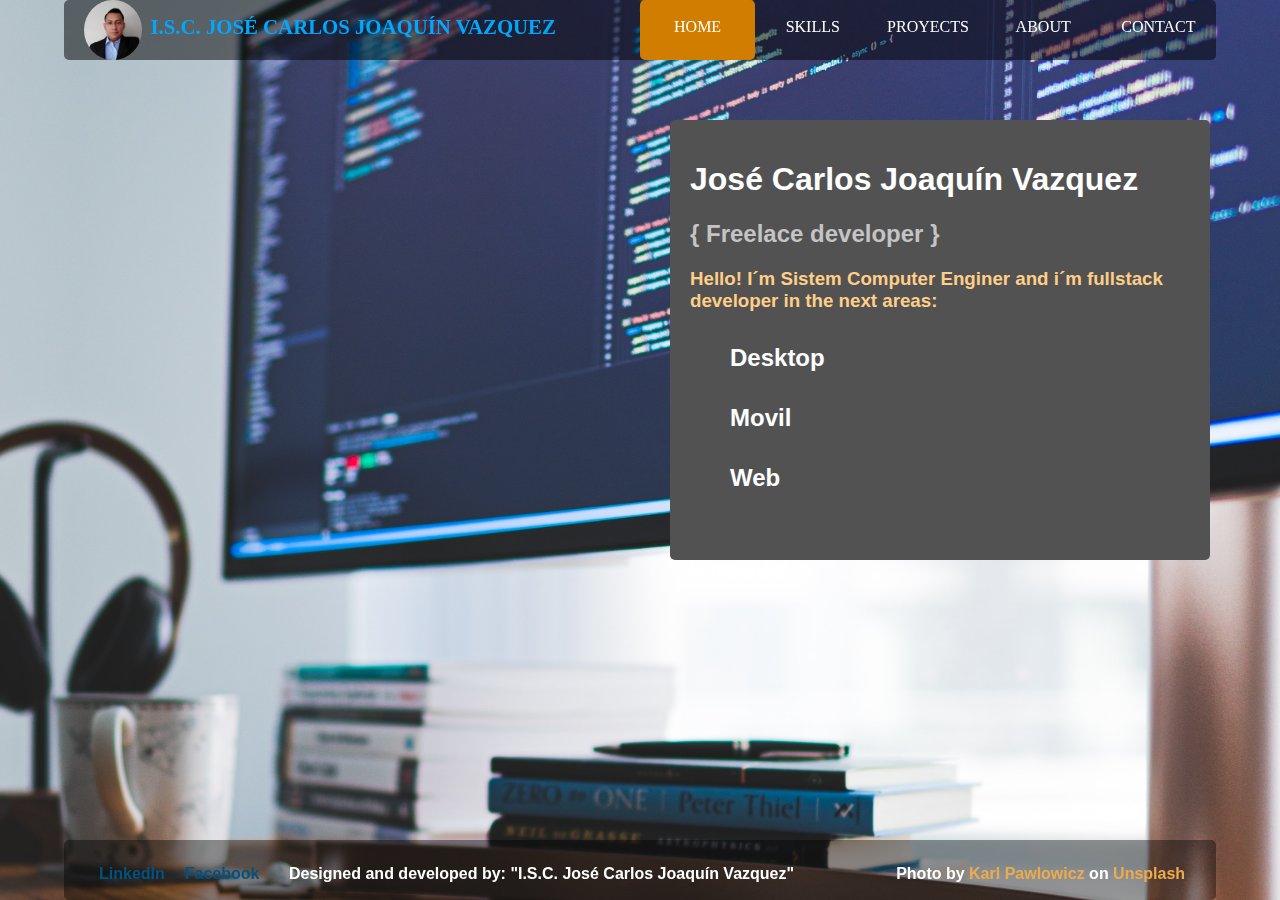
<file: index.html>
<!DOCTYPE html>
<html lang="en">
<head>
    <meta charset="UTF-8">
    <meta name="viewport" content="width=device-width, inicial-scale = 1">
    <link rel="stylesheet" media="screen" href="css/style.css">
    <title>I.S.C. JOSÉ CARLOS</title>

</head>

<body id="inicio">
    <header class="header">
        <nav class="navigation">
            <ul class="object-menu" id="left-menu">
                <li id="isc-icon"></li>
                <li id="isc-nombre"><a href="#" class="isc-nombre"></a>I.S.C. JOSÉ CARLOS JOAQUÍN VAZQUEZ</li>
            </ul>
            <ul class="object-menu" id="right-menu">
                <li class="npos" id="items-menu"><a href="#" id="link-bar">HOME</a></li>
                <li class="others-items" id="items-menu"><a href="skills.html" id="link-bar">SKILLS</a></li>
                <li class="others-items" id="items-menu"><a href="proyects.html" id="link-bar">PROYECTS</a></li>
                <li class="others-items" id="items-menu"><a href="about.html" id="link-bar">ABOUT</a></li>
                <li class="others-items" id="items-menu"><a href="contact.html" id="link-bar">CONTACT</a></li>
            </ul>
        </nav>
    </header>

    <div class="contentbgopacy">
        <h1>José Carlos Joaquín Vazquez</h1>
        <h2>{ Freelace developer }</h2>

        <h3>Hello! I´m Sistem Computer Enginer and i´m fullstack developer in the next areas:</h3>

        <ul class="services-s">
            <li id="services-start"><a href="#">
                    <h4>Desktop</h4>
                </a></li>
            <li id="services-start"><a href="#">
                    <h4>Movil</h4>
                </a></li>
            <li id="services-start"><a href="#">
                    <h4>Web</h4>
                </a></li>
        </ul>
    </div>

    <footer>
        <div id="footer-container">
            <ul class="content-footer" id="content-footer">
                <li class="items-footer" id="linkedIn"><a href="#">LinkedIn</a></li>
                <li class="items-footer" id="facebook"><a href="#">Facebook</a></li>
                <li class="items-footer" id="credits"> Designed and developed by: "I.S.C. José Carlos Joaquín Vazquez"</li>
            </ul>
            <div class="content-footer" id="credits-bg"><span>Photo by <a id="credit-unsplash" href="https://unsplash.com/@karlp?utm_source=unsplash&amp;utm_medium=referral&amp;utm_content=creditCopyText" target="_blank">Karl Pawlowicz</a> on <a id="credit-unsplash" href="https://unsplash.com/" target="_blank">Unsplash</a></span>
            </div>

        </div>
    </footer>
</body></html>
</file>
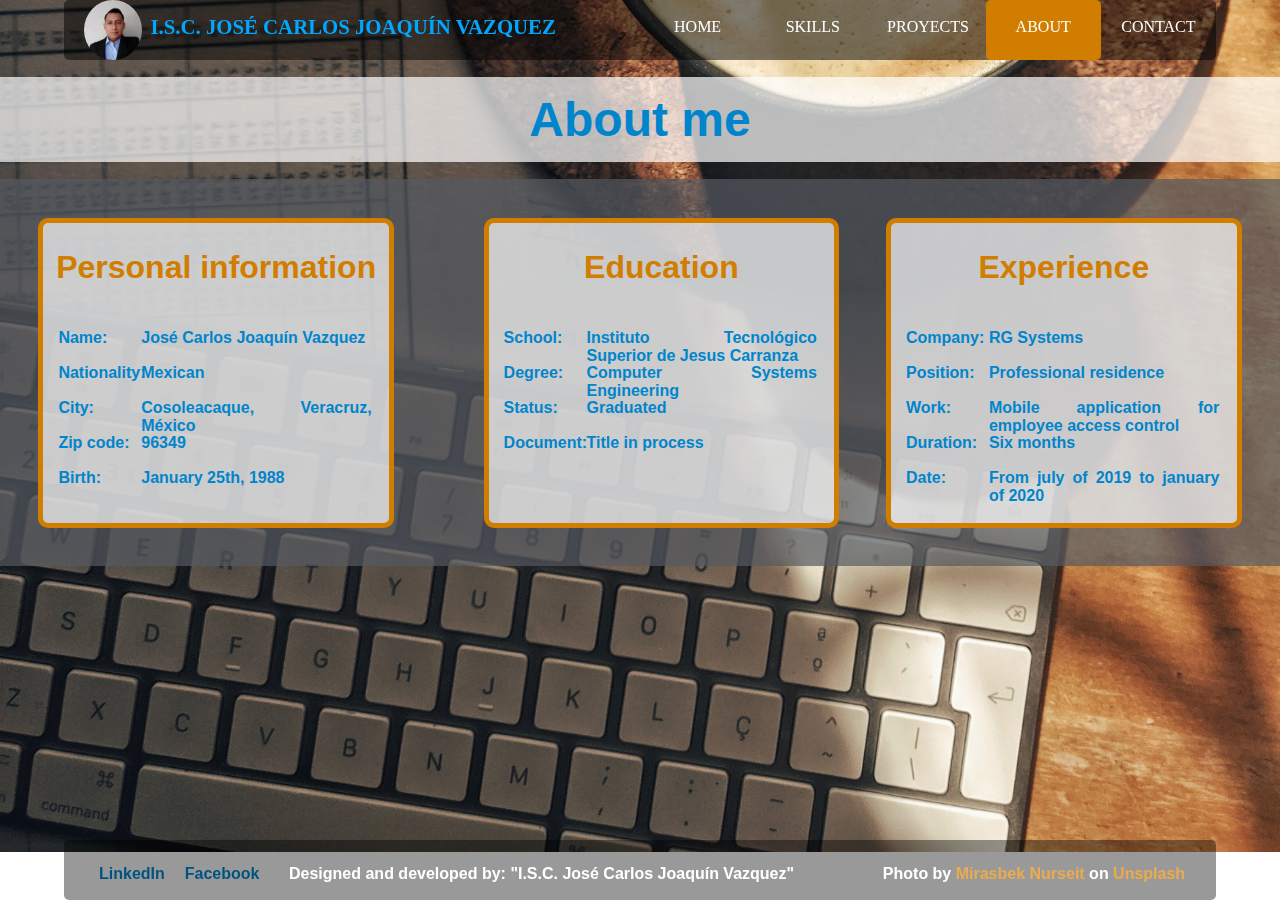
<file: about.html>
<!DOCTYPE html>
<html lang="en">

<head>
    <meta charset="UTF-8">
    <meta name="viewport" content="width=device-width, inicial-scale = 1">
    <link rel="stylesheet" media="screen" href="css/style.css">
    <title>ABOUT</title>

</head>

<body id="about">
    <header class="header">
        <nav class="navigation">
            <ul class="object-menu" id="left-menu">
                <li id="isc-icon"></li>
                <li id="isc-nombre"><a href="#" class="isc-nombre"></a>I.S.C. JOSÉ CARLOS JOAQUÍN VAZQUEZ</li>

            </ul>
            <ul class="object-menu" id="right-menu">
                <li class="others-items" id="items-menu"><a href="index.html" id="link-bar">HOME</a></li>
                <li class="others-items" id="items-menu"><a href="skills.html" id="link-bar">SKILLS</a></li>
                <li class="others-items" id="items-menu"><a href="proyects.html" id="link-bar">PROYECTS</a></li>
                <li class="npos" id="items-menu"><a href="#" id="link-bar">ABOUT</a></li>
                <li class="others-items" id="items-menu"><a href="contact.html" id="link-bar">CONTACT</a></li>
            </ul>
        </nav>
    </header>

    <section>
        <h1 id="title-about">About me</h1>

        <div class="about-information">

            <div class="about-inf" id="personal-inf">
                <article>
                    <h2 id="titname">Personal information</h2>
                    <hgrup id="information">
                        <h3 id="txtname">Name:</h3>
                        <h3 id="name">José Carlos Joaquín Vazquez</h3>
                    </hgrup>
                    <hgrup id="information">
                        <h3 id="txtname">Nationality:</h3>
                        <h3 id="name">Mexican</h3>
                    </hgrup>
                    <hgrup id="information">
                        <h3 id="txtname">City:</h3>
                        <h3 id="name">Cosoleacaque, Veracruz, México</h3>
                    </hgrup>
                    <hgrup id="information">
                        <h3 id="txtname">Zip code:</h3>
                        <h3 id="name">96349</h3>
                    </hgrup>
                    <hgrup id="information">
                        <h3 id="txtname">Birth:</h3>
                        <h3 id="name">January 25th, 1988</h3>
                    </hgrup>

                </article>
            </div>

            <div class="about-inf" id="school">
            <article>
                    <h2 id="titname">Education</h2>
                    <hgrup id="information">
                        <h3 id="txtname">School:</h3>
                        <h3 id="name">Instituto Tecnológico Superior de Jesus Carranza</h3><br>
                    </hgrup>
                    <hgrup id="information">
                        <h3 id="txtname">Degree:</h3>
                        <h3 id="name">Computer Systems Engineering</h3>
                    </hgrup>
                    <hgrup id="information">
                        <h3 id="txtname">Status:</h3>
                        <h3 id="name">Graduated</h3>
                    </hgrup>
                    <hgrup id="information">
                        <h3 id="txtname">Document:</h3>
                        <h3 id="name">Title in process</h3>
                    </hgrup>
                </article>
            </div>

            <div class="about-inf" id="experience">
            <article>
                    <h2 id="titname">Experience</h2>
                    <hgrup id="information">
                        <h3 id="txtname">Company:</h3>
                        <h3 id="name">  RG Systems</h3>
                    </hgrup>
                    <hgrup id="information">
                        <h3 id="txtname">Position:</h3>
                        <h3 id="name">Professional residence</h3>
                    </hgrup>
                    <hgrup id="information">
                        <h3 id="txtname">Work:</h3>
                        <h3 id="name">Mobile application for employee access control</h3>
                    </hgrup>
                    <hgrup id="information">
                        <h3 id="txtname">Duration:</h3>
                        <h3 id="name">Six months</h3>
                    </hgrup>
                    <hgrup id="information">
                        <h3 id="txtname">Date:</h3>
                        <h3 id="name">From july of 2019 to january of 2020</h3>
                    </hgrup>
                </article>
            </div>

        </div>

    </section>
    <footer>
        <div id="footer-container">
            <ul class="content-footer" id="content-footer">
                <li class="items-footer" id="linkedIn"><a href="https://linkedin/in/iscjovc" target="_blank">LinkedIn</a></li>
                <li class="items-footer" id="facebook"><a href="https://www.facebook.com/josecarlos.joaquinvazquez/" target="_blank">Facebook</a></li>
                <li class="items-footer" id="credits"> Designed and developed by: "I.S.C. José Carlos Joaquín Vazquez"</li>
            </ul>
            <div class="content-footer" id="credits-bg"><span>Photo by <a id="credit-unsplash" href="https://unsplash.com/@mirvsbek?utm_source=unsplash&amp;utm_medium=referral&amp;utm_content=creditCopyText" target="_blank">Mirasbek Nurseit</a> on <a id="credit-unsplash" href="https://unsplash.com/" target="_blank">Unsplash</a></span>


            </div>

        </div>
    </footer>
</body></html>
</file>
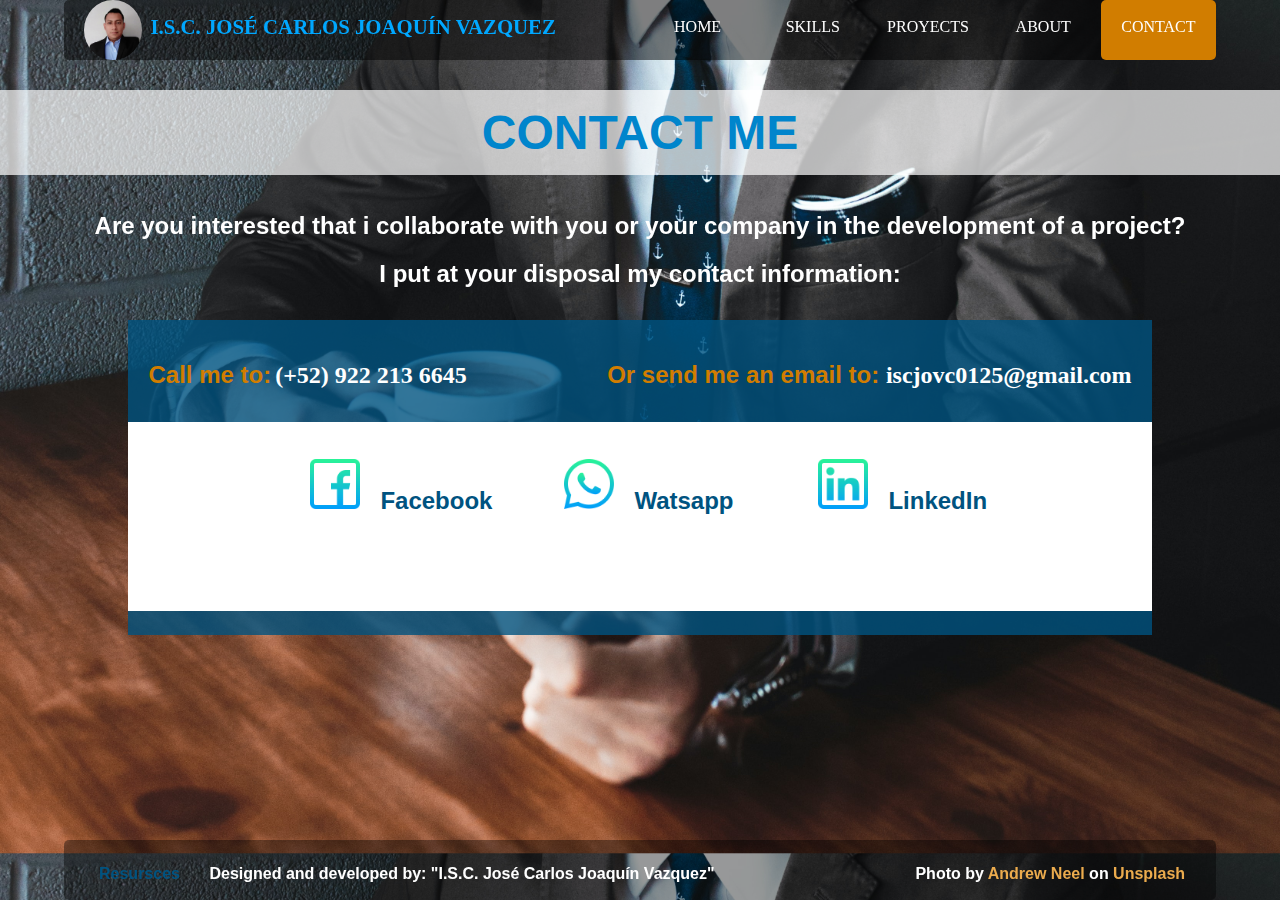
<file: contact.html>
<!DOCTYPE html>
<html lang="en">
<head>
    <meta charset="UTF-8">
    <meta name="viewport" content="width=device-width, inicial-scale = 1">
    <link rel="stylesheet" media="screen" href="css/style.css">
    <title>CONTACT</title>
</head>

<body id="contact">
    <header class="header">
        <nav class="navigation">
            <ul class="object-menu" id="left-menu">
                <li id="isc-icon"></li>
                <li id="isc-nombre"><a href="#" class="isc-nombre"></a>I.S.C. JOSÉ CARLOS JOAQUÍN VAZQUEZ</li>

            </ul>
            <ul class="object-menu" id="right-menu">
                <li class="others-items" id="items-menu"><a href="index.html" id="link-bar">HOME</a></li>
                <li class="others-items" id="items-menu"><a href="skills.html" id="link-bar">SKILLS</a></li>
                <li class="others-items" id="items-menu"><a href="proyects.html" id="link-bar">PROYECTS</a></li>
                <li class="others-items" id="items-menu"><a href="about.html" id="link-bar">ABOUT</a></li>
                <li class="npos" id="items-menu"><a href="#" id="link-bar">CONTACT</a></li>
            </ul>
        </nav>
    </header>
    <section>
        <h1 id="tit-contact">CONTACT ME</h1>

        <hgroup id="subt-contact">
            <h2>Are you interested that i collaborate with you or your company in the development of a project?</h2>
            <h2>I put at your disposal my contact information:</h2>
        </hgroup>

        <div id="contact-data">
            <div class="phone-box" id="data">
                <h3 class="information-cont" id="pe-tit">Call me to:</h3>
                <h3 class="information-cont" id="pe-data">(+52) 922 213 6645</h3>
            </div>
            <div class="mail-box" id="data">
                <h3 class="information-cont" id="pe-tit">Or send me an email to: </h3>
                <h3 class="information-cont" id="pe-data">iscjovc0125@gmail.com</h3>
            </div>
            <div id="social-icons">
                <ul class="socialmedia">
                    <li><a href="https://www.facebook.com/josecarlos.joaquinvazquez/" target="_blank"><img src="icons/facebook.png" alt="Facebook perfil" width="50px">Facebook</a></li>
                    <li><a href="https://api.whatsapp.com/send?phone=529222136645" target="_blank"><img src="icons/whatsapp.png" alt="Wahtsapp mesagge" width="50px;">Watsapp</a></li>
                    <li><a href="https://linkedin.com/in/iscjovc" target="_blank"><img src="icons/linkedin.png" alt="LinkedIn perfil" width="50px;">LinkedIn</a></li>
                </ul>
            </div>

        </div>

    </section>

    <footer>
        <div id="footer-container">
            <ul class="content-footer" id="content-footer">
                <li class="items-footer" id="Resurces"><a href="#">Resursces</a></li>
                <li class="items-footer" id="credits"> Designed and developed by: "I.S.C. José Carlos Joaquín Vazquez"</li>
            </ul>
            <div class="content-footer" id="credits-bg"><span>Photo by <a id="credit-unsplash" href="https://unsplash.com/@andrewtneel?utm_source=unsplash&amp;utm_medium=referral&amp;utm_content=creditCopyText" target="_blank">Andrew Neel</a> on <a id="credit-unsplash" href="https://unsplash.com/" target="_blank">Unsplash</a></span></div>


        </div>
    </footer>
</body></html>
</file>
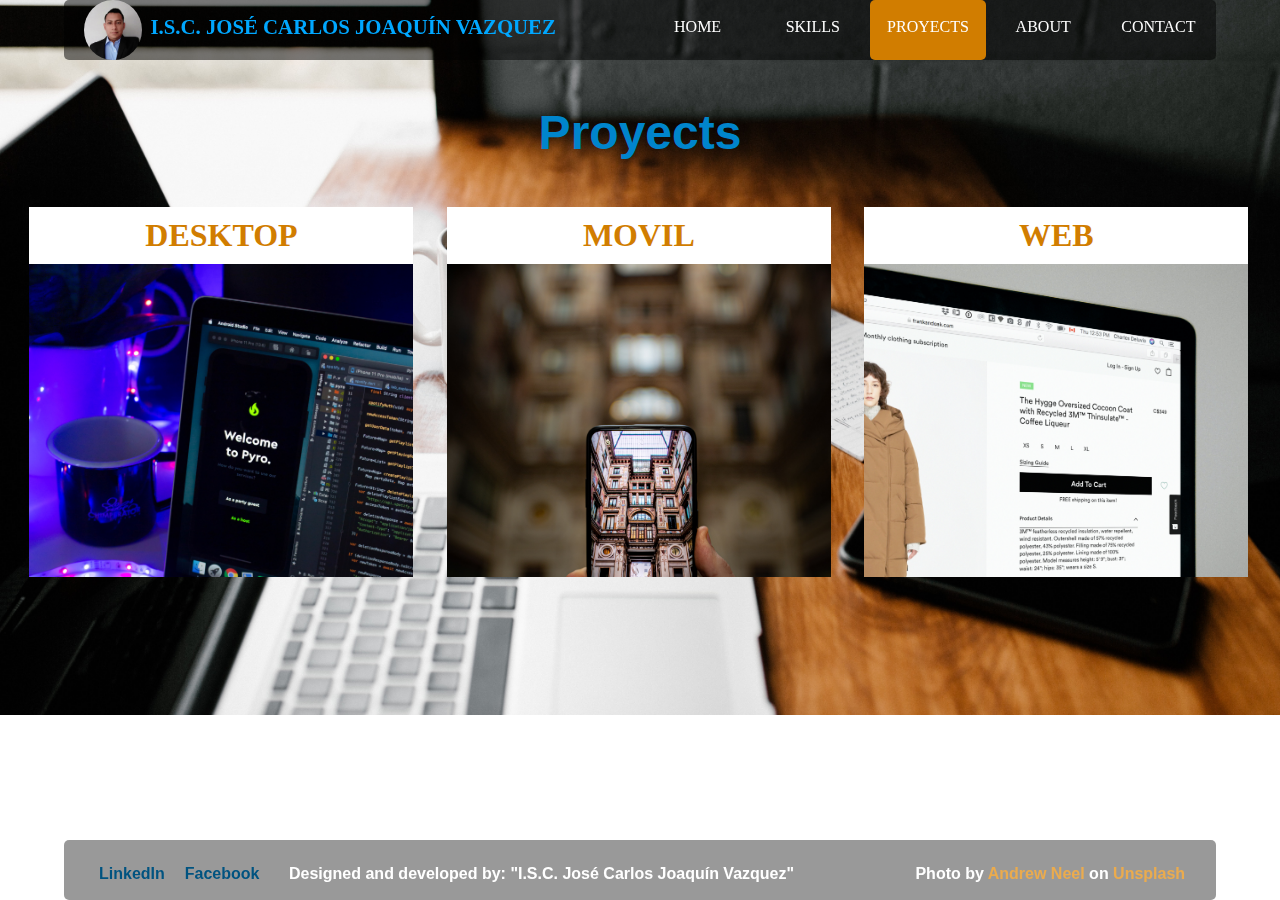
<file: proyects.html>
<!DOCTYPE html>
<html lang="en">

<head>
    <meta charset="UTF-8">
    <meta name="viewport" content="width=device-width, inicial-scale = 1">
    <link rel="stylesheet" media="screen" href="css/style.css">
    <title>PROYECTS</title>

</head>

<body id="proyects">
    <header class="header">
        <nav class="navigation">
            <ul class="object-menu" id="left-menu">
                <li id="isc-icon"></li>
                <li id="isc-nombre"><a href="#" class="isc-nombre"></a>I.S.C. JOSÉ CARLOS JOAQUÍN VAZQUEZ</li>

            </ul>
            <ul class="object-menu" id="right-menu">
                <li class="others-items" id="items-menu"><a href="index.html" id="link-bar">HOME</a></li>
                <li class="others-items" id="items-menu"><a href="skills.html" id="link-bar">SKILLS</a></li>
                <li class="npos" id="items-menu"><a href="#" id="link-bar">PROYECTS</a></li>
                <li class="others-items" id="items-menu"><a  href="about.html" id="link-bar">ABOUT</a></li>
                <li class="others-items" id="items-menu"><a href="contact.html" id="link-bar">CONTACT</a></li>
            </ul>
        </nav>
    </header>

    <div id="titleproy">
        <h1>Proyects</h1>
    </div>

   <article>
       <div class="carrusel"></div>
   </article>
   
    <div id="kinds">
        <div class="desktop" id="proyectskind">
            <h3>DESKTOP</h3>
        </div>
        <div class="movil" id="proyectskind">
            <h3>MOVIL</h3>
        </div>
        <div class="web" id="proyectskind">
            <h3>WEB</h3>
        </div>

    </div>

    <footer>
        <div id="footer-container">
            <ul class="content-footer" id="content-footer">
                <li class="items-footer" id="linkedIn"><a href="https://linkedin/in/iscjovc" target="_blank">LinkedIn</a></li>
                <li class="items-footer" id="facebook"><a href="https://www.facebook.com/josecarlos.joaquinvazquez/" target="_blank">Facebook</a></li>
                <li class="items-footer" id="credits"> Designed and developed by: "I.S.C. José Carlos Joaquín Vazquez"</li>
            </ul>
            <div class="content-footer" id="credits-bg"><span>Photo by <a id="credit-unsplash" href="https://unsplash.com/@andrewtneel?utm_source=unsplash&amp;utm_medium=referral&amp;utm_content=creditCopyText" target="_blank">Andrew Neel</a> on <a id="credit-unsplash" href="https://unsplash.com/" target="_blank">Unsplash</a></span></div>
        </div>
    </footer>
</body>

</html>
</file>
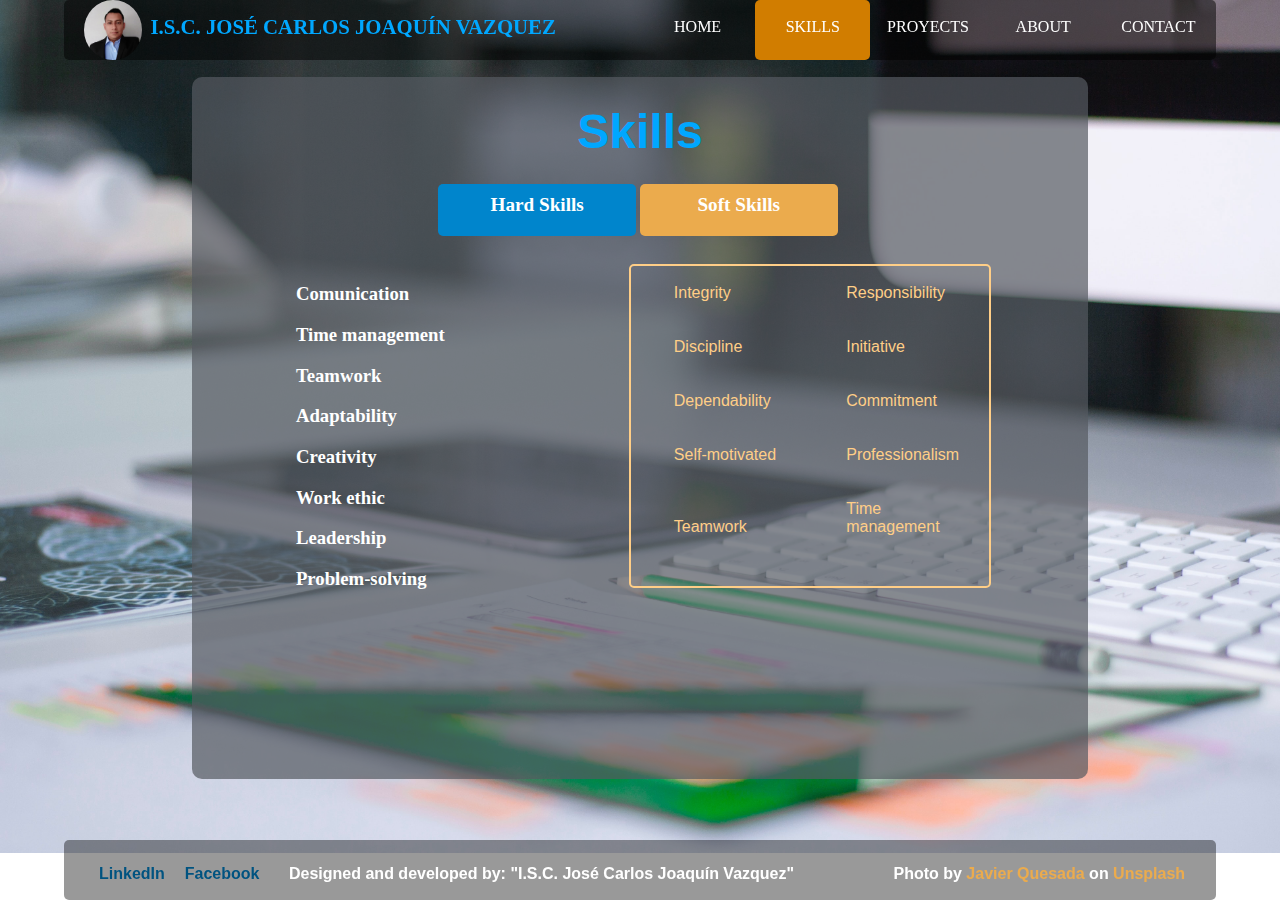
<file: skills.html>
<!DOCTYPE html>
<html lang="en">

<head>
    <meta charset="UTF-8">
    <meta name="viewport" content="width=device-width, inicial-scale = 1">
    <link rel="stylesheet" media="screen" href="css/style.css">
    <title>SKILLS</title>
</head>

<body id="skills">
    <header class="header">
        <nav class="navigation">
            <ul class="object-menu" id="left-menu">
                <li id="isc-icon"></li>
                <li id="isc-nombre"><a href="#" class="isc-nombre"></a>I.S.C. JOSÉ CARLOS JOAQUÍN VAZQUEZ</li>
            </ul>
            <ul class="object-menu" id="right-menu">
                <li class="others-items" id="items-menu"><a href="index.html" id="link-bar">HOME</a></li>
                <li class="npos" id="items-menu"><a href="#" id="link-bar">SKILLS</a></li>
                <li class="others-items" id="items-menu"><a href="proyects.html" id="link-bar">PROYECTS</a></li>
                <li class="others-items" id="items-menu"><a  href="about.html" id="link-bar">ABOUT</a></li>
                <li class="others-items" id="items-menu"><a href="contact.html" id="link-bar">CONTACT</a></li>
            </ul>
        </nav>
    </header>

    <!--  https://resumegenius.com/blog/resume-help/soft-skills  -->

    <section class="body-skills">
        <article id="titleskills">
            <h1>Skills</h1>
        </article>


        <!-- Beging Buttons to select skill hard or soft -->
        <div class="box-button-skills">
            <div class="btn-skills" id="btn-hard"><a id="lnk-btn-hard" href="#">Hard Skills</a></div>
            <div class="btn-skills" id="btn-soft"><a id="lnk-btn-soft" href="#">Soft Skills</a></div>
        </div>
        <!-- Finish Buttons to select skill hard or soft -->


        <!--  BEGING THE CONTENT OF THE SKILLS  -->
        <div class="box-skills">

            <ul class="skills-container" id="hard-skills-container">
                <div class="skills">

                    <!--Hard skills subskills-->
                    <!--  Operative systems subskills  -->
                    <ul class="h-skills" id="so">
                        <li id="h-subskills">Linux Debian</li>
                        <li id="h-subskills">Ubuntu</li>
                        <li id="h-subskills">Linux mint</li>
                        <li id="h-subskills">Elementary OS</li>
                        <li id="h-subskills">Windows</li>
                    </ul>

                    <!--  Lenguajes (Programing and design) subskills  -->
                    <ul class="h-skills" id="progleng">
                        <li id="h-subskills">Java</li>
                        <li id="h-subskills">JavaScript</li>
                        <li id="h-subskills">PHP</li>
                        <li id="h-subskills">HTML 5</li>
                        <li id="h-subskills">CSS 3</li>
                        <li id="h-subskills">XML</li>
                    </ul>

                    <!--  Data bases subskills  -->
                    <ul class="h-skills" id="db">
                        <li id="h-subskills">SQL</li>
                        <li id="h-subskills">SQLite</li>
                    </ul>

                    <!--  Frameworks and Libreries subskills  -->
                    <ul class="h-skills" id="fandl">
                        <li id="h-subskills">Bootstrap</li>
                        <li id="h-subskills">JQuery</li>
                    </ul>

                    <!--  IDE and Text Editor subskills  -->
                    <ul class="h-skills" id="ide">
                        <li id="h-subskills">NetBeans</li>
                        <li id="h-subskills">Eclipse</li>
                        <li id="h-subskills">IntelliJ IDEA</li>
                        <li id="h-subskills">Android Studio</li>
                        <li id="h-subskills">Sublime Text</li>
                        <li id="h-subskills">Vim</li>
                    </ul>

                    <!--  Version controls subskills  -->
                    <ul class="h-skills" id="vc">
                        <li id="h-subskills">Git</li>
                        <li id="h-subskills">GitHub</li>
                    </ul>

                    <!--  Lenguajes subskills  -->
                    <ul class="h-skills" id="leng">
                        <li id="h-subskills">Spanish Native</li>
                        <li id="h-subskills">English Basic-intermediate</li>
                    </ul>

                    <!--  Softwares subskills  -->
                    <ul class="h-skills" id="prog">
                        <li id="h-subskills">Figma</li>
                        <li id="h-subskills">Genymotion</li>
                        <li id="h-subskills">Adobe Photoshop</li>
                        <li id="h-subskills">InkScape</li>
                        <li id="h-subskills">OBS Studio</li>
                        <li id="h-subskills">WPS Office</li>
                        <li id="h-subskills">Microsoft Office</li>
                    </ul>




                </div>


                <!-- <h2 class="title-hs-skills">HARD SKILLS</h2>-->
                <li>
                    <h3 id="skills-h">Operative systems</h3>

                </li>
                <li>
                    <h3 id="skills-h">Lenguajes (Programing and design)</h3>
                </li>
                <li>
                    <h3 id="skills-h">Data bases</h3>
                </li>
                <li>
                    <h3 id="skills-h">Frameworks and Libreries</h3>
                </li>
                <li>
                    <h3 id="skills-h">IDE and Text Editor</h3>
                </li>
                <li>
                    <h3 id="skills-h">Version controls</h3>
                </li>
                <li>
                    <h3 id="skills-h">Lenguajes</h3>
                </li>
                <li>
                    <h3 id="skills-h">Softwares</h3>
                </li>

            </ul>


            <ul class="skills-container" id="soft-skills-container">
                <div class="skills">

                    <!--  Soft skills  subskills  -->
                    <!--  Comunication subskills -->
                    <ul class="s-skills" id="comunication">
                        <li id="s-subskills">Clarity</li>
                        <li id="s-subskills">Confidence</li>
                        <li id="s-subskills">Respect</li>
                        <li id="s-subskills">Empathy</li>
                        <li id="s-subskills">Listening</li>
                        <li id="s-subskills">Verbal communication</li>
                        <li id="s-subskills">Written comuincation</li>
                        <li id="s-subskills">Constructive feedback</li>
                        <li id="s-subskills">Friendliness</li>
                    </ul>

                    <!--  Time management  subskills-->
                    <ul class="s-skills" id="time-manage">
                        <li id="s-subskills">Goal setting</li>
                        <li id="s-subskills">Prioritizing</li>
                        <li id="s-subskills">Planning</li>
                        <li id="s-subskills">Decision making</li>
                        <li id="s-subskills">Focus</li>
                        <li id="s-subskills">Stress management</li>
                        <li id="s-subskills">Organization</li>
                    </ul>

                    <!-- Teamwork subskills-->
                    <ul class="s-skills" id="Teamwork">
                        <li id="s-subskills">Conflict management</li>
                        <li id="s-subskills">Delegation</li>
                        <li id="s-subskills">Listening</li>
                        <li id="s-subskills">Active listening</li>
                        <li id="s-subskills">Collaboration</li>
                        <li id="s-subskills">Cooperation</li>
                        <li id="s-subskills">Coordination</li>
                        <li id="s-subskills">Idea exchange</li>
                        <li id="s-subskills">Mediation</li>
                        <li id="s-subskills">Negotiating</li>
                    </ul>

                    <!--  Adaptability subskills  -->
                    <ul class="s-skills" id="Adaptability">
                        <li id="s-subskills">Curiosity</li>
                        <li id="s-subskills">Self management</li>
                        <li id="s-subskills">Decision making</li>
                        <li id="s-subskills">Calmness</li>
                        <li id="s-subskills">Optimism</li>
                        <li id="s-subskills">Open mindedness</li>
                        <li id="s-subskills">Analysis</li>
                        <li id="s-subskills">Self confidence</li>
                        <li id="s-subskills">Organization</li>
                        <li id="s-subskills">Self motivation</li>
                    </ul>

                    <!--  Creativity subskills  -->
                    <ul class="s-skills" id="Creativity">
                        <li id="s-subskills">Inspiration</li>
                        <li id="s-subskills">Imagination</li>
                        <li id="s-subskills">Insight</li>
                        <li id="s-subskills">Innovation</li>
                        <li id="s-subskills">Design</li>
                    </ul>

                    <!--  Work ethic subskills  -->
                    <ul class="s-skills" id="Work-ethic">
                        <li id="s-subskills">Integrity</li>
                        <li id="s-subskills">Responsibility</li>
                        <li id="s-subskills">Discipline</li>
                        <li id="s-subskills">Initiative</li>
                        <li id="s-subskills">Dependability</li>
                        <li id="s-subskills">Commitment</li>
                        <li id="s-subskills">Self-motivated</li>
                        <li id="s-subskills">Professionalism</li>
                        <li id="s-subskills">Teamwork</li>
                        <li id="s-subskills">Time management</li>
                    </ul>

                    <!--  Leadership subskills  -->
                    <ul class="s-skills" id="Leadership">
                        <li id="s-subskills">Empathy</li>
                        <li id="s-subskills">Agility</li>
                        <li id="s-subskills">Listening</li>
                        <li id="s-subskills">Humility</li>
                        <li id="s-subskills">Cultural intelligence</li>
                        <li id="s-subskills">Authenticity</li>
                        <li id="s-subskills">Versatility</li>
                        <li id="s-subskills">Generosity</li>
                        <li id="s-subskills">Trust</li>
                    </ul>


                    <!-- Problem-solving subskills -->
                    <ul class="s-skills" id="Problem">
                        <li id="s-subskills">Analysis</li>
                        <li id="s-subskills">Lateral thinking</li>
                        <li id="s-subskills">Logical reasoning</li>
                        <li id="s-subskills">Initiative</li>
                        <li id="s-subskills">Persistence</li>
                        <li id="s-subskills">Observation</li>
                    </ul>
                </div>
                <li>
                    <h3 id="skills-s">Comunication</h3>
                </li>
                <li>
                    <h3 id="skills-s">Time management</h3>
                </li>
                <li>
                    <h3 id="skills-s">Teamwork</h3>
                </li>
                <li>
                    <h3 id="skills-s">Adaptability</h3>
                </li>
                <li>
                    <h3 id="skills-s">Creativity</h3>
                </li>
                <li>
                    <h3 id="skills-s">Work ethic</h3>
                </li>
                <li>
                    <h3 id="skills-s">Leadership</h3>
                </li>
                <li>
                    <h3 id="skills-s">Problem-solving</h3>
                </li>
            </ul>

        </div>
        <!--  BEGING THE HARD SKILLS STRUCTURE  -->

    </section>

    <!--  FINISH THE CONTENT OF THE SKILLS  -->

    <footer>
        <div id="footer-container">
            <ul class="content-footer" id="content-footer">
                <li class="items-footer" id="linkedIn"><a href="https://linkedin/in/iscjovc" target="_blank">LinkedIn</a></li>
                <li class="items-footer" id="facebook"><a href="https://www.facebook.com/josecarlos.joaquinvazquez/" target="_blank">Facebook</a></li>
                <li class="items-footer" id="credits"> Designed and developed by: "I.S.C. José Carlos Joaquín Vazquez"</li>
            </ul>
            <div class="content-footer" id="credits-bg">

                <span>Photo by <a id="credit-unsplash" href="https://unsplash.com/@quesada179?utm_source=unsplash&amp;utm_medium=referral&amp;utm_content=creditCopyText" target="_blank">Javier Quesada</a> on <a id="credit-unsplash" href="https://unsplash.com/" target="_blank">Unsplash</a></span>
            </div>

        </div>
    </footer>

</body></html>
</file>
<file: css/style.css>
.* {
    margin: 0px;
    padding: 0px;
    border: 0px;
}


/* Phone size first size
@media screen and (max-width:320px)
{
    body
    {
        margin: 0px;
        padding: 0px;
        font-size: 40%;
        background-color: blue;
    }

    h1
    {
        font-size: 2em;
    }

    p
    {
        font-size: 1em;
    }
}*/

/* Second size
@media screen and (min-width:320px) and (max-width:480px)
{


}
*/

/* thirth size
@media screen and (min-width:480px) and (max-width:800px)
{

}
*/

/* Fourth size
@media screen and (min-width:800px) and (max-width:1200px)
{

}
*/

    /*  -----------------------------------------------------------------------------------  */


/* fifth size */
@media screen and (min-width:1200px) {

    /* beging the min-width:1200px configuration*/
    /* Beging the global body configurations */
    body#inicio {
        margin: 0px;
        padding: 0px;
        background-image: url(../image/karl-pawlowicz-QUHuwyNgSA0-unsplash.jpg);
        background-size: cover;
        background-repeat: no-repeat;
        background-position: center;
        position: relative;
        font-size: 100%;
    }

    /* Finish the global body configurations*/


    /* Beging the navigation bar configurations*/
    /* Beging the header (global navigation bar) configurations*/
    .header {
        position: fixed;
        margin-left: 5%;
        margin-right: 5%;
        margin-top: 0px;
        padding: 0px;
        width: 90%;
        height: 60px;
        background-color: rgba(0, 0, 0, 0.5);
        border-radius: 5px;
        z-index: 1;
    }
    /* Finish the header (global navigation bar) configurations*/


    /* Beging the gloval menu configurations*/
    .object-menu {
        list-style: none;
    }
    /* Finish the gloval menu configurations*/


    /* Beging the left side menu configurations*/
    #left-menu {
        margin: 0px;
        padding: 0px;
        width: 50%;
        height: 60px;
        display: inline-block;
    }
    /* Finish the left side menu configurations*/


    /* Beging the right side menu configurations*/
    #right-menu {
        margin: 0px;
        padding: 0px;
        width: 50%;
        height: 60px;
        float: right;
        display: inline-flex;
    }

    /* Finish the right side menu configurations*/

    /* Beging the links configurations*/
    a {
        text-decoration: none;
    }

    /* Finish the links configurations*/

    /* Beging the image bar configurations*/
    #isc-icon {
        width: 10%;
        height: 100%;
        margin-left: 20px;
        padding: 0px;
        border-radius: 50%;
        float: left;
        background-image: url(../image/IMG_20200308_143056.jpg);
        background-size: cover;
        background-position: center;

    }



    /* Finish the image bar configurations*/

    /* Beging the name configufooterlnkrations*/

    #isc-nombre {
        padding: 0px;
        padding-top: 15px;
        margin-left: 5px;
        width: 85%;
        height: 100%;
        color: #00A7FF;
        font-family: roboto;
        font-size: 1.3em;
        font-weight: 700;
        float: right;
        transition: all 0.8s;
    }

    #isc-nombre:hover {
        color: white;
    }

    /* Finish the name configurations*/

    /* Beging the name section menu configurations*/

    #items-menu {
        display: inline-flex;
        margin-top: 0px;
        align-content: flex-end;
        padding: 0px;
        width: 20%;
        height: 60px;
        align-items: center;
        border-radius: 5px;
        transition: all 0.5s;
    }

    .npos
    {
        background-color: #d17d00;
    }
    .npos:hover
    {
        background-color: #d17d00;
    }
    .npos #link-bar
    {
        color: #ffffff;
    }
    .npos #link-bar:hover
    {
        color: #ffffff;
    }

    .others-items:hover
    {
        background-color: rgba(0, 167, 255,.5);
    }

    #link-bar
    {
        margin: 0px;
        padding: 0px;
        padding-top: 35px;
        width: 100%;
        height: 100%;
        color: #ffffff;
        font-family: roboto;
        font-size: 1em;
        font-weight: 450;
        text-align: center;
        transition: all 0.5s;
    }

    #link-bar:hover {
        color: #50c4f7;
    }

    /* Finish the name section menu configurations*/


    /* Finish the navigation bar configurations */


    .contentbgopacy
    {
        float: right;
        position: relative;
        margin: 0px;
        margin-top: 120px;
        margin-right: 70px;
        padding: 20px;
        width: 500px;
        height: 400px;
        background-color: #525252;
        color: white;
        font-family: sans-serif;
        border-radius: 5px;
    }

    .contentbgopacy h1
    {
        font-family: sans-serif;
        font-size: 2em;
        color: #ffffff;
    }

    .contentbgopacy h2
    {
        font-family: sans-serif;
        font-size: 1.5em;
        color: #c4c4c4;
    }

    .contentbgopacy h3
    {
        color: #ffce87;
    }
    .services-s
    {
        list-style: none;
    }

    #services-start a
    {
        font-family: sans-serif;
        font-size: 1.5em;
        color: #ffffff;
    }


    /* End the start page*/


    /*  -----------------------------------------------------------------------------------  */


    /* Beging the proyects page*/


    body#proyects
    {
        position: relative;
        margin: 0px;
        padding: 0px;
        font-size: 100%;
        background-image: url(../image/andrew-neel-cckf4TsHAuw-unsplash.jpg);
        background-size: cover;
        background-repeat: no-repeat;
        background-position: center;
    }



    /* Beging the title of proyect page*/

    #titleproy
    {
        padding: 0px;
        width: 100%;
        height: 100%;
        position: relative;
        float: left;
    }

    #titleproy h1
    {
        margin-top: 7%;
        width: 100%;
        text-align: center;
        color: #0085CC;
        font-family: sans-serif;
        font-size: 3em;
        padding-top: 15px;
        padding-bottom: 15px;
    }

    /* Finish the title of proyect page*/


    /* Beging the carrusel*/

    .carrusel
    {
        position: fixed;
        width: 40%;
        height: 40%;
        margin-top: 5%;
        border: 5px solid gray;
        border-radius: 5px;
        margin-left: 30%;
        margin-right: auto;
        display: none;
    }
    /* Finish the carrusel*/

    #proyectskind
    {
        position: relative;
        display: inline-block;
        width: 30%;
        height: 370px;
        margin-left: 2.3%;
    }

    .desktop
    {
        background-image: url(../image/niclas-illg-FJ5e_2f96h4-unsplash.jpg);
        background-size: cover;
        background-position:top;
        transition: all .7s;
    }

    .desktop:hover
    {
        background-image: url(../image/niclas-illg-FJ5e_2f96h4-unsplash.jpg);
        background-size: cover;
        background-position: right;
    }

    .movil
    {
        background-image: url(../image/david-monje-Oa87HmW6vds-unsplash.jpg);
        background-size: cover;
        background-position: top;
        transition: all .7s;
    }

    .movil:hover
    {
        background-image: url(../image/david-monje-Oa87HmW6vds-unsplash.jpg);
        background-size: cover;
        background-position: center;
    }
   .web
    {
        background-image: url(../image/charles-deluvio-ZQ1TGdfXOkE-unsplash.jpg);
        background-size: cover;
        background-position: top;
        transition: all .7s;
    }

    .web:hover
    {
        background-image: url(../image/charles-deluvio-ZQ1TGdfXOkE-unsplash.jpg);
        background-size: cover;
        background-position: center;
    }


    #proyectskind h3
    {
        color: #d17d00;
        text-align: center;
        font-family: roboto;
        font-size: 2em;
        background-color: white;
        margin-top: 0px;
        padding-top: 10px;
        padding-bottom: 10px;
    }

    /*  -----------------------------------------------------------------------------------  */

    /* Beging the footer*/
    footer
    {
        margin-left: 5%;
        margin-right: 5%;
        margin-top: 0px;
        padding: 0px;
        width: 90%;
        height: 60px;
        position: fixed;
        bottom: 0px;
        border-radius: 5px;
        background-color: rgba(0, 0, 0, 0.4);
    }


    #footer-container
    {
        width: 100%;
        height: 60px;
        margin: 0px;
        padding: 0px;
    }

    .content-footer
    {
        margin: 0px;
        padding: 20px;
        display: inline-flex;
    }

    #content-footer
    {
        width: 65%;
    }

    .items-footer
    {
        height: 20px;
        padding: 5px;
        margin-left: 10px;
        display: inline-block;
    }

    .items-footer a
    {
        font-family: sans-serif;
        font-size: 1em;
        font-weight: 700;
        color: #005380;
    }

    .items-footer a:hover
    {
        font-family: sans-serif;
        font-size: 1em;
        color: #ebab4d;
    }

    #credits
    {
        width: 70%;
        text-align: center;
        font-family: sans-serif;
        font-size: 1em;
        font-weight: 600;
        color: #ffffff;
    }

    #credits-bg
    {
        width: 30%;
        margin: 0px;
        padding: 0px;
        padding-right: 10px;
        color: white;
        font-family: sans-serif;
        font-size: 1em;
        font-weight: 600;
    }

    #credits-bg span
    {
        margin-right: 5%;
        width: 95%;
        text-align: end;
    }
    #credit-unsplash
    {
        font-family: sans-serif;
        font-size: 1em;
        font-weight: 600;
        color: #ebab4d;
    }

    #credit-unsplash:hover
    {
        color: #005380;
    }
    /* Finish the footer*/

    /* Finish the proyects page*/


    /*  -----------------------------------------------------------------------------------  */

    /* Beging the skills page*/

    /*  Beging the Body configurations  */
    body#skills                                                                     /* verify the reference of background image credits  */
    {
        margin: 0px;
        padding: 0px;
        font-size: 100%;
        background-image: url(../image/javier-quesada-qYfwGVNJqSA-unsplash.jpg);
        background-size: cover;
        background-repeat: no-repeat;
    }

    /*  Finish the Body configurations  */

    /**/

    /*  Beging the container skills  */
    .body-skills
    {
        width: 70%;
        height: 78%;
        margin-top: 6%;
        margin-left: 15%;
        margin-right: auto;
        position: absolute;
        background-color: rgba(86,90,97,.7);
        border-radius: 10px;
    }

     #titleskills
    {
        width: 100%;
        position: absolute;
        text-align: center;
    }

    #titleskills h1
    {
        margin-top: 3%;
        font-family: sans-serif;
        font-size: 2.5em;
        color: #00A7FF;
        font-style: normal;
        font-size: 3em;
    }


    .box-button-skills
    {
        width: 45%;
        height: 8%;
        margin: 0 auto;
        margin-top: 12%;
        padding: 0px;
        position: relative;
    }

    .btn-skills
    {
        position: relative;
        display: inline-block;
        width: 49%;
        height: 100%;
    }



    .btn-skills a
    {
        width: 100%;
        height: 75%;
        padding-top: 5%;
        padding-bottom: 0px;
        margin: 0px;
        display: block;
        font-family: roboto;
        font-size: 1.2em;
        font-weight: 600;
        text-align: center;
        color: white;
    }

    #lnk-btn-hard
    {
        background-color: #0085CC;
        border-radius: 5px;
        transition: all 0.8s;
    }

    #lnk-btn-hard:hover
    {
        background-color: #8f8f8f;
        color: #005380;
    }

    #lnk-btn-hard:focus
    {
        background-color: #ffffff;
        color: #005380;
    }
    #lnk-btn-soft
    {
        background-color: #ebab4d;
        border-radius: 5px;
        transition: all 0.8s;
    }

    #lnk-btn-soft:hover
    {
        background-color: #8f8f8f;
        color: #ffce87;
    }

    #lnk-btn-soft:focus
    {
        background-color: #ffffff;
        color: #005380;
    }

    .box-skills
    {
        width: 80%;
        height: 320px;
        padding: 15px;
        margin: 0 auto;
        margin-top: 1%;
        border-radius: 5px;
    }

    .title-hs-skills
    {
        width: 100%;
        margin: 0px;
        padding: 0px;
        text-align: center;
    }
    .skills-container
    {
        width: 100%;
        height: 100%;
        margin: 0;
        padding: 0;
        margin-left: 2%;
        display: inline-block;
        list-style: none;
    }

    #hard-skills-container
    {
        display: none;
    }
    #soft-skills-container
    {
    }

    .skills
    {
        float: right;
        width: 50%;
        height: 100%;
        margin-right: 3%;
        border: 2px solid #ffce87;
        border-radius: 5px;
    }

   .h-skills
    {
        margin-top: 7%;
        list-style: none;
    }

    .s-skills
    {
        margin-top: 7%;
        list-style: none;
        padding: 0px;
        margin: 0;
    }

    .h-skills li
    {
        display: block;
        padding: 5%;
        margin-left: 5%;
        font-family: sans-serif;
        font-size: 1em;
        font-weight: 500;
        color: #ffce87;
    }

    .s-skills li
    {
        display: block;
        padding: 5%;
        margin-left: 5%;
        font-family: sans-serif;
        font-size: 1em;
        font-weight: 500;
        color: #ffce87;
    }

    #skills-h
    {
        color: #ffffff;
    }


    #skills-s
    {
        color: #ffffff;
    }

    /* Beging the Hard skills subskills */

    #so
    {
        display: none;
    }

    #progleng
    {
        display: none;
    }

    #db
    {
        display: none;
    }

    #fandl
    {
        display: none;
    }

    #ide
    {
        display: none;
    }

    #vc
    {
        display: none;
    }

    #leng
    {
        display: none;
    }

    #prog
    {
        display: none;
    }
    /* Finish the Hard skills subskills */



    /* Beging the Soft skills subskills */

    #comunication
    {
        display: none;
    }

    #time-manage
    {
        display: none;
    }

    #Teamwork
    {
        display:  none;
    }

    #Adaptability
    {
        display: none;
    }

    #Creativity
    {
        display: none;
    }

    #Work-ethic
    {
        display: ;
    }

    #Leadership
    {
        display: none;
    }

    #Problem
    {
        display: none;
    }

    /* Finish the Soft skills subskills */



    #h-subskills
    {
        width: 30%;
        height: 15%;
        margin: 0px auto;
        margin-left: 7%;
        display: inline-block;   /* a qui me quedé */
    }

    #s-subskills
    {
        width: 30%;
        height: 15%;
        margin: 0px auto;
        margin-left: 7%;
        display: inline-block;   /* a qui me quedé */
    }

    /*  Finish the container skills  */


    /* Finish the skills page*/

    /*  -----------------------------------------------------------------------------------  */


    /* Beging the about page*/

    /*  Beging the global configuration of the body about page  */
    body#about
    {
        margin: 0px;
        padding: 0px;
        background-image: url(../image/mirasbek-nurseit-dYp4_IomzdI-unsplash.jpg);
        background-size: cover;
        background-position: center;
        background-repeat: no-repeat;
        font-size: 100%;
    }

    .about-information
    {
        width: 100%;
        margin-top: 14%;
        position: absolute;
        padding-top: 3%;
        padding-bottom: 3%;
        background-color: rgba(86,90,97,.7);
        display: block;
    }
    /*  Finish the global configuration of the body about page  */


    #title-about
    {
        margin-top: 6%;
        width: 100%;
        text-align: center;
        position: absolute;
        color: #0085CC;
        font-family: sans-serif;
        font-size: 3em;
        background-color: rgba(255,255,255,.7);
        padding-top: 15px;
        padding-bottom: 15px;
    }

    .about-inf
    {
        display: inline-block;
        width: 27%;
        height: 300px;
        background-color: rgba(255,255,255,.7);
        margin-left: 2%;
        margin-right: 2%;
        border: 5px solid #d17d00;
        border-radius: 10px;
    }

    #personal-inf
    {
        float: left;
        margin: 0;
        margin-left: 3%;
    }

    #titname
    {
        font-family: sans-serif;
        font-size: 2em;
        color: #d17d00;
        text-align: center;
    }

    #information
    {
        display: block;
        margin: 15px;
        height: 20px;
        color: #0085CC;
    }

    #txtname
    {
        width: 25%;
        vertical-align: top;
    }

    #information h3
    {
        display: inline-block;
        font-family: sans-serif;
        font-size: 1em;
    }

    #name
    {
        width: 73%;
        text-align: justify;
    }



    #school
    {
        margin-left: 7%;
    }



    #experience
    {
        float: right;
        margin: 0;
        margin-right: 3%;
    }

    /* Finish the about page*/


        /*  -----------------------------------------------------------------------------------  */


    /* Beging the contact page*/

    body#contact
    {
        margin: 0px;
        padding: 0px;
        background-image: url(../image/andrew-neel-TTPMpLl_2lc-unsplash.jpg);
        background-size: cover;
        font-size: 100%;
    }


    #tit-contact
    {
        margin-top: 7%;
        width: 100%;
        text-align: center;
        position: absolute;
        color: #0085CC;
        font-family: sans-serif;
        font-size: 3em;
        background-color: rgba(255,255,255,.7);
        padding-top: 15px;
        padding-bottom: 15px;
    }

    #subt-contact
    {
        margin-top: 15%;
        width: 100%;
        position: fixed;
    }

     #info-contact
    {
        width: 80%;
        height: 20%;
        background-color: #d17d00;
    }

    #subt-contact h2
    {
        color: white;
        font-family: sans-serif;
        font-size: 1.5em;
        text-align-last: center;
    }

    #contact-data
    {
        width: 80%;
        height: 35%;
        background-color: rgba(0, 83, 128,.8);
        margin: 10%;
        margin-top: 25%;
        position: absolute;
    }

    .phone-box
    {
        float: left;
        width: 35%;
    }

    .mail-box
    {
        float: right;
    }

    #data
    {
        display: inline-block;
        padding: 2%;
        margin-top: 2%;
    }

    .information-cont
    {
        display: inline;
    }

    #data #pe-tit
    {
        font-family: sans-serif;
        font-size: 1.5em;
        font-weight: 600;
        color: #d17d00;
    }

    #data #pe-data
    {
        color: white;
        font-size: 1.5em;
    }

    #social-icons
    {
        background-color: white;
        margin-top: 10%;
        height: 60%
    }

   .socialmedia
    {
        margin-left: 10%;
    }

    .socialmedia li
    {
        margin-top: 3%;
        display: inline-block;
        width: 250px;;
    }

    .socialmedia li a
    {
        font-family: sans-serif;
        font-size: 1.5em;
        font-weight: 600;
        color: #005380;
        padding-right: 40px;
        padding-left: 40px;
        padding-bottom: 10px;
        position: absolute;
        transition: all 0.6s;

    /* Finish the contact page*/
    }

    .socialmedia li a:hover
    {
        background-color: rgba(0,0,0,.6);
        border-radius: 15px;
    }

    .socialmedia li a img
    {
        margin-top: 10px;
        padding-right: 20px;
    }


    /*Finish the contact page*/


        /*  -----------------------------------------------------------------------------------  */

    /* Finish the min-width:1200px configuration*/
}
</file>
